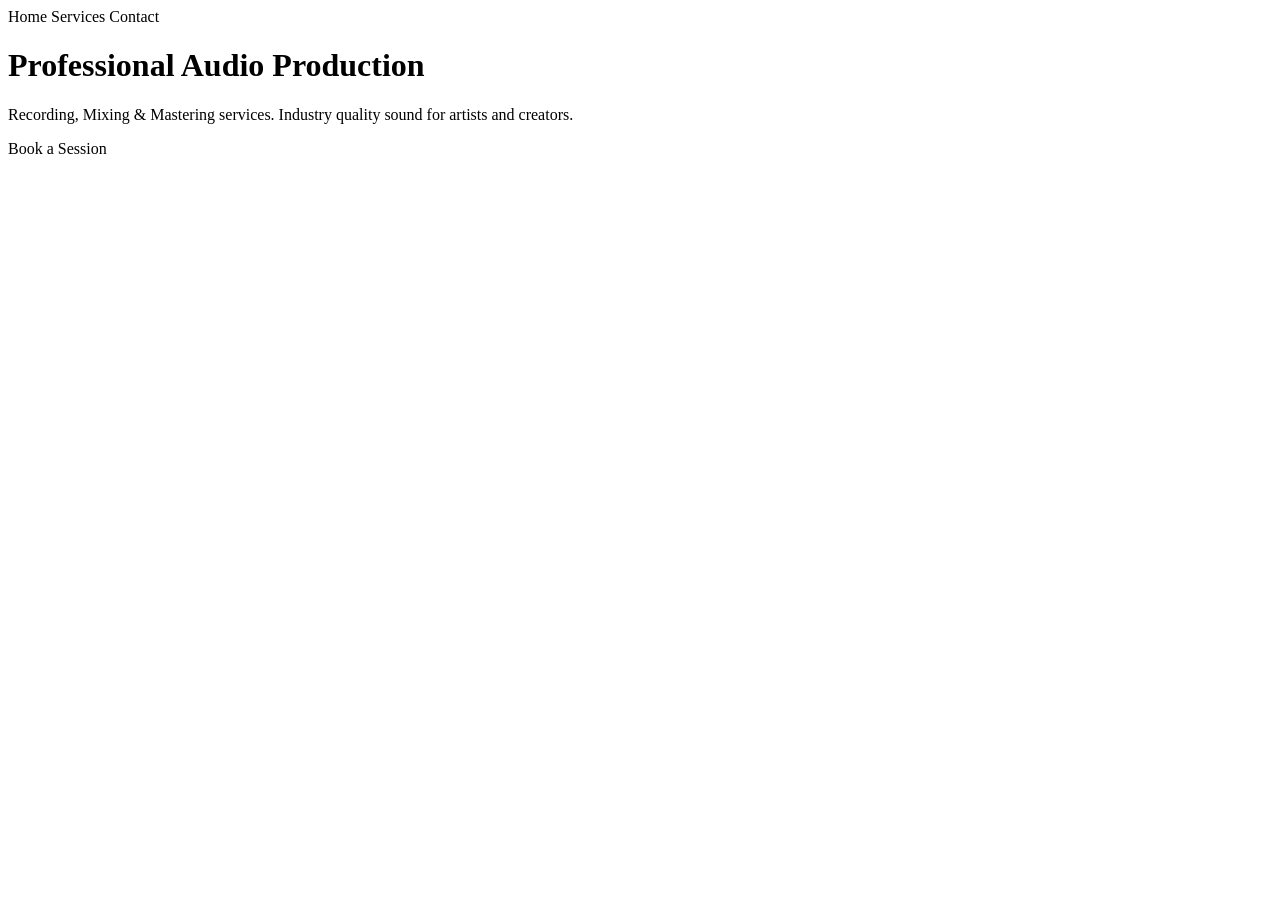
<file: src/main/resources/templates/index.html>
<head>
    <title>Audio Production</title>
    <link rel="stylesheet" th:href="@{/css/style.css}">
</head>

<body>

<div class="navbar">
    <a th:href="@{/}">Home</a>
    <a th:href="@{/services}">Services</a>
    <a th:href="@{/contact}">Contact</a>
</div>

<div class="container">

    <h1>Professional Audio Production</h1>

    <p>
        Recording, Mixing & Mastering services.
        Industry quality sound for artists and creators.
    </p>

    <a class="button" th:href="@{/contact}">Book a Session</a>

</div>

</body>
</file>
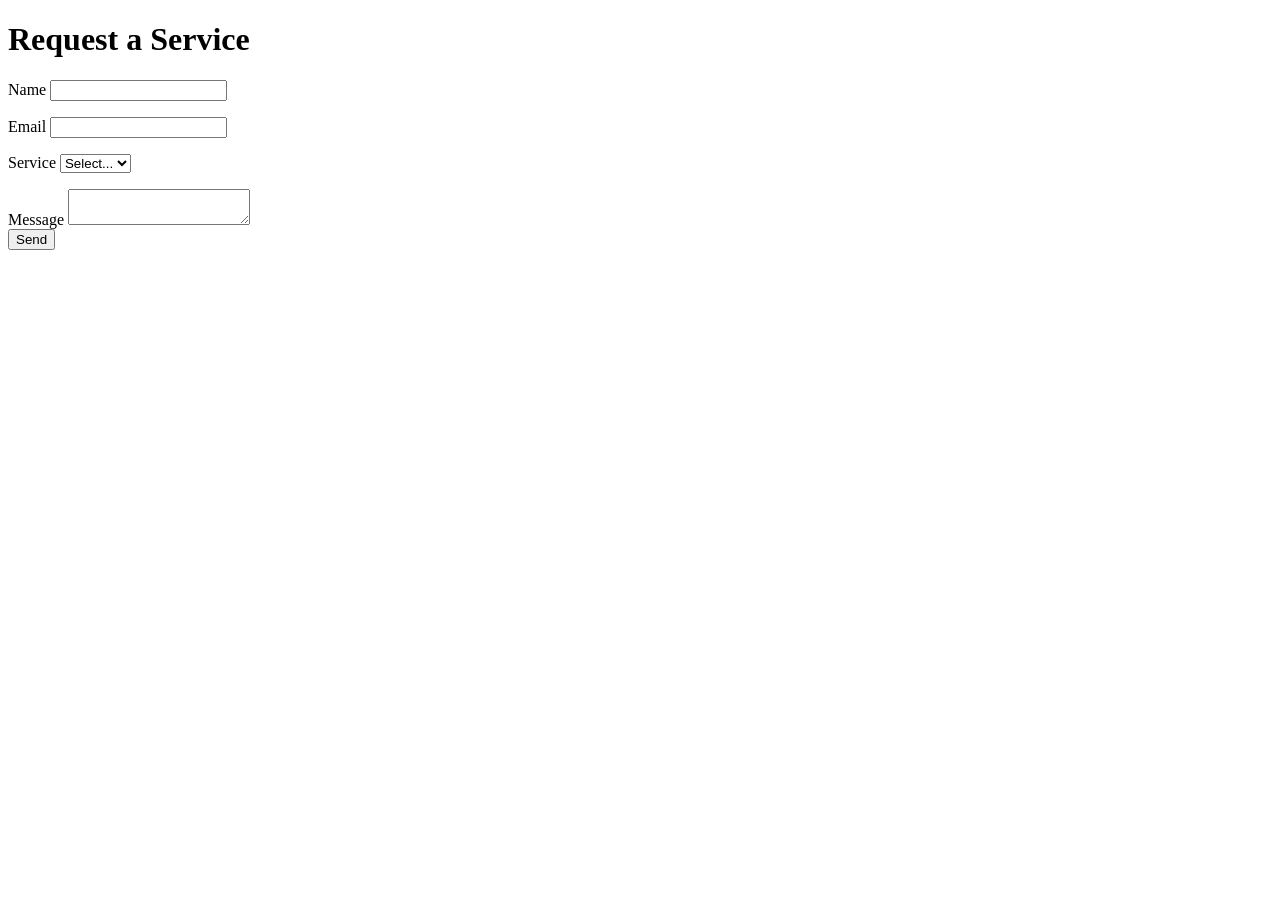
<file: src/main/resources/templates/contact.html>
<!DOCTYPE html>
<html xmlns:th="http://www.thymeleaf.org">
<head>
    <title>Contact</title>
</head>
<body>

<h1>Request a Service</h1>

<form th:action="@{/contact}" th:object="${requestForm}" method="post">

    <div>
        <label>Name</label>
        <input type="text" th:field="*{name}">
        <p th:if="${#fields.hasErrors('name')}" th:errors="*{name}"></p>
    </div>

    <div>
        <label>Email</label>
        <input type="email" th:field="*{email}">
        <p th:if="${#fields.hasErrors('email')}" th:errors="*{email}"></p>
    </div>

    <div>
        <label>Service</label>
        <select th:field="*{serviceType}">
            <option value="">Select...</option>
            <option th:each="s : ${services}"
                    th:value="${s}"
                    th:text="${s}">
            </option>
        </select>
        <p th:if="${#fields.hasErrors('serviceType')}" th:errors="*{serviceType}"></p>
    </div>

    <div>
        <label>Message</label>
        <textarea th:field="*{message}"></textarea>
    </div>

    <button type="submit">Send</button>
</form>

</body>
</html>
</file>
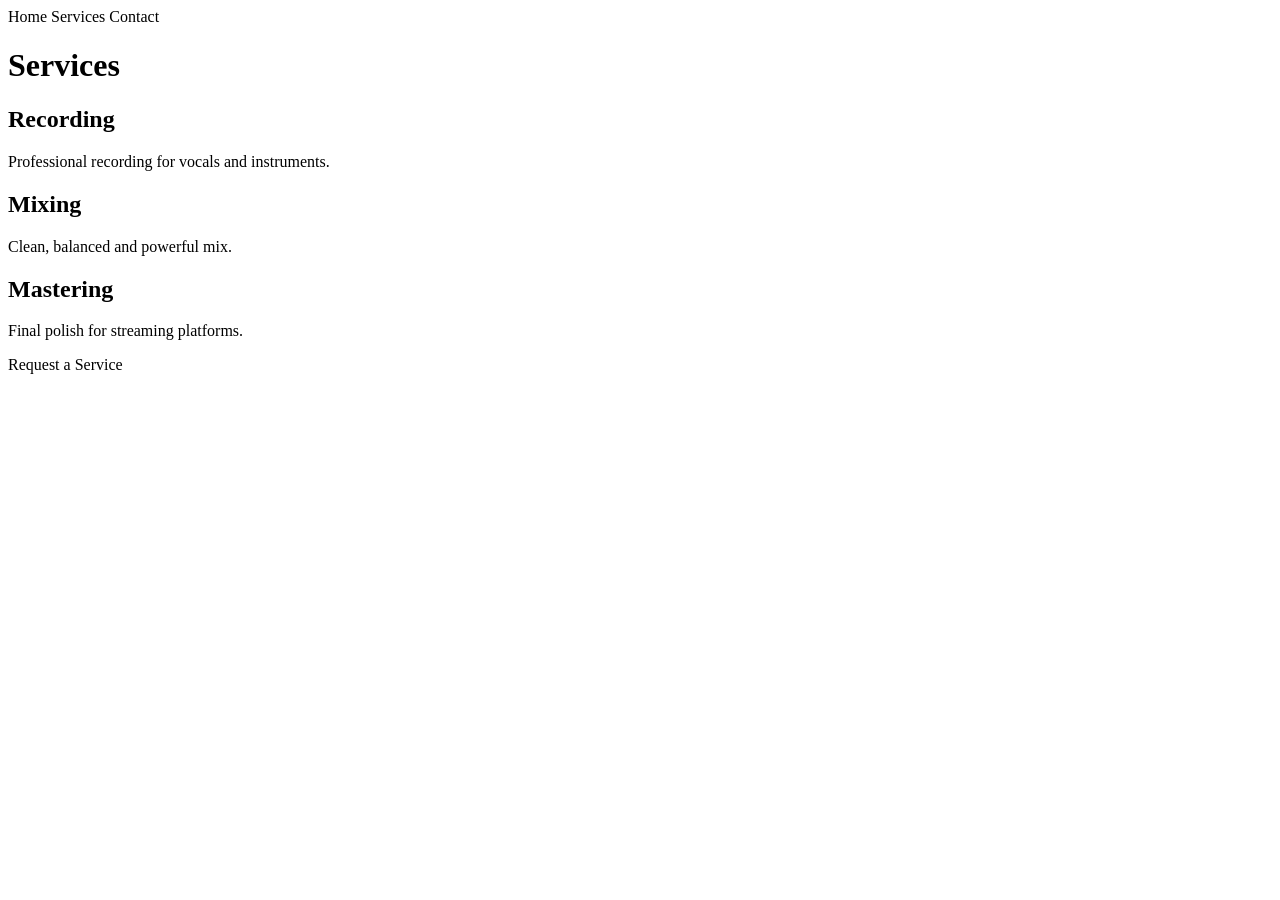
<file: src/main/resources/templates/services.html>
<head>
    <title>Services</title>
    <link rel="stylesheet" th:href="@{/css/style.css}">
</head>

<body>

<div class="navbar">
    <a th:href="@{/}">Home</a>
    <a th:href="@{/services}">Services</a>
    <a th:href="@{/contact}">Contact</a>
</div>

<div class="container">

    <h1>Services</h1>

    <div class="service-card">
        <h2>Recording</h2>
        <p>Professional recording for vocals and instruments.</p>
    </div>

    <div class="service-card">
        <h2>Mixing</h2>
        <p>Clean, balanced and powerful mix.</p>
    </div>

    <div class="service-card">
        <h2>Mastering</h2>
        <p>Final polish for streaming platforms.</p>
    </div>

    <a class="button" th:href="@{/contact}">Request a Service</a>

</div>

</body>
</file>
